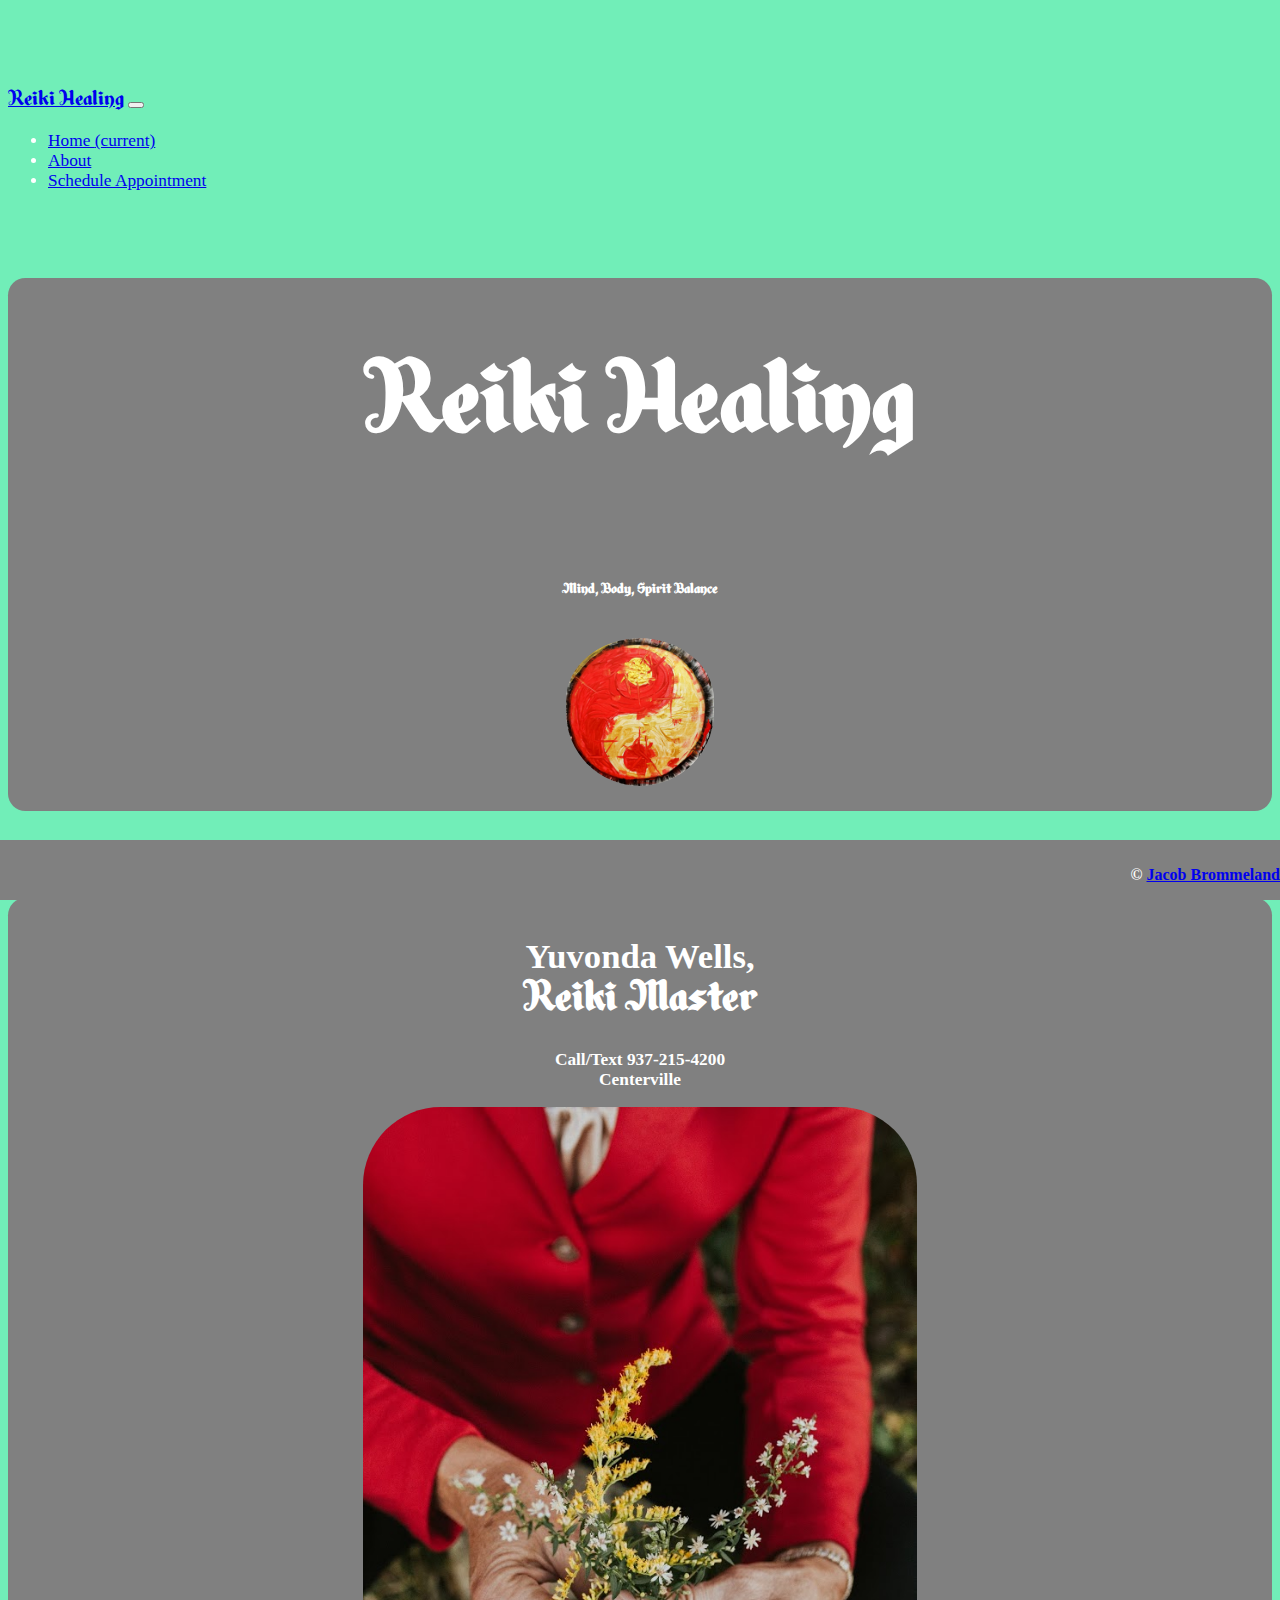
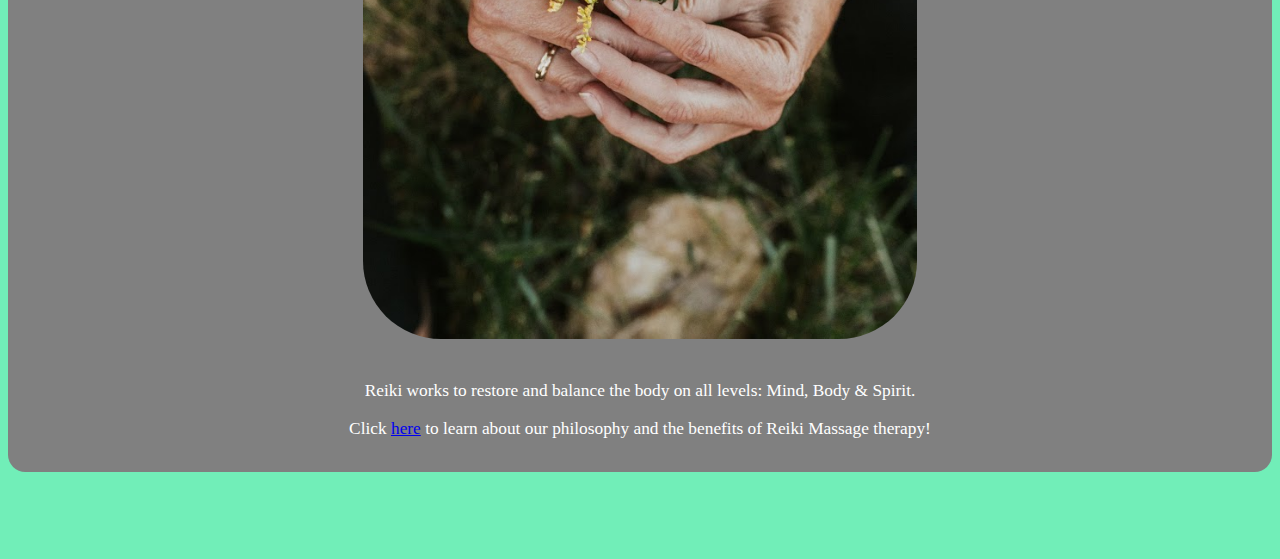
<file: index.html>
<!DOCTYPE html>
<html lang="en">
<head>
    <meta charset="utf-8">
    <meta name="viewport" content="width=device-width, initial-scale=1, shrink-to-fit=no">
    <meta name="description" content="">
    <meta name="author" content="">
    <link rel="icon" href="../../../../favicon.ico">

    <link rel="shortcut icon" href="/images/favicon.ico" />
    <title>REIKI &#45; Balance &amp; Harmony&#44; LLC</title>

    <!-- Bootstrap core CSS -->
    <link rel="stylesheet" href="https://stackpath.bootstrapcdn.com/bootstrap/4.1.3/css/bootstrap.min.css" integrity="sha384-MCw98/SFnGE8fJT3GXwEOngsV7Zt27NXFoaoApmYm81iuXoPkFOJwJ8ERdknLPMO" crossorigin="anonymous">

    <!-- Custom styles for this template -->
    <link href="css/custom.css" rel="stylesheet" >


</head>
    
<nav class="navbar navbar-expand-md navbar-dark bg-dark fixed-top">
      <a class="navbar-brand" href="index.html">Reiki Healing</a>
      <button class="navbar-toggler" type="button" data-toggle="collapse" data-target="#navbarsExampleDefault" aria-controls="navbarsExampleDefault" aria-expanded="false" aria-label="Toggle navigation">
        <span class="navbar-toggler-icon"></span>
      </button>

      <div class="collapse navbar-collapse" id="navbarsExampleDefault">
        <ul class="navbar-nav mr-auto">
          <li class="nav-item active">
            <a class="nav-link" href="index.html">Home <span class="sr-only">(current)</span></a>
          </li>
          <li class="nav-item">
            <a class="nav-link" href="about.html">About</a>
          </li>

            <li class="nav-item">
            <a class="nav-link" href="schedule.html">Schedule Appointment</a>
          </li>
            </ul>
<!--
          <li class="nav-item dropdown">
            <a class="nav-link dropdown-toggle" href="https://example.com" id="dropdown01" data-toggle="dropdown" aria-haspopup="true" aria-expanded="false">Dropdown</a>
            <div class="dropdown-menu" aria-labelledby="dropdown01">
              <a class="dropdown-item" href="#">Action</a>
              <a class="dropdown-item" href="#">Another action</a>
              <a class="dropdown-item" href="#">Something else here</a>
            </div>

          </li>
        </ul>
        <form class="form-inline my-2 my-lg-0">
          <input class="form-control mr-sm-2" type="text" placeholder="Search" aria-label="Search">
          <button class="btn btn-outline-success my-2 my-sm-0" type="submit">Search</button>
        </form>
-->
      </div>
    </nav>

    <body>

        <div class="starter-template bg-dark">
    <header><h1>Reiki Healing</h1><br>
       
        <h6>Mind, Body, Spirit Balance</h6>
        <img width="12%" class="round" src="images/sqLogo.PNG" />
    </header>
        </div>

    
    <main role="main" class="container">

      <div class="starter-template bg-dark">
        <h1>Yuvonda Wells, <div class="logo">Reiki Master</div></h1>
        <p class="lead"><b>Call/Text 937-215-4200<br>Centerville</b></p>
        
          <img class="round" width="45%" src="images/2018-10-17.jpg" />
         
          <br><br>
        <p>Reiki works to restore and balance the body on all levels: Mind, Body &amp; Spirit.</p>
        <p>Click <a href="about.html">here</a> to learn about our philosophy and the benefits of Reiki Massage therapy!</p>
      </div>
        
    
    </main><!-- /.container -->
    
    <footer class="footer footer-expand-md footer-dark bg-dark fixed-bottom">
        <p>&copy; <a href="http://brommeland.ninja/">Jacob Brommeland</a></p>
    </footer>

    <!-- Bootstrap core JavaScript
    ================================================== -->
    <!-- Placed at the end of the document so the pages load faster -->
    <script src="https://code.jquery.com/jquery-3.3.1.slim.min.js" integrity="sha384-q8i/X+965DzO0rT7abK41JStQIAqVgRVzpbzo5smXKp4YfRvH+8abtTE1Pi6jizo" crossorigin="anonymous"></script>
    <script src="https://cdnjs.cloudflare.com/ajax/libs/popper.js/1.14.3/umd/popper.min.js" integrity="sha384-ZMP7rVo3mIykV+2+9J3UJ46jBk0WLaUAdn689aCwoqbBJiSnjAK/l8WvCWPIPm49" crossorigin="anonymous"></script>
    <script src="https://stackpath.bootstrapcdn.com/bootstrap/4.1.3/js/bootstrap.min.js" integrity="sha384-ChfqqxuZUCnJSK3+MXmPNIyE6ZbWh2IMqE241rYiqJxyMiZ6OW/JmZQ5stwEULTy" crossorigin="anonymous"></script>

</body>
</html>
</file>
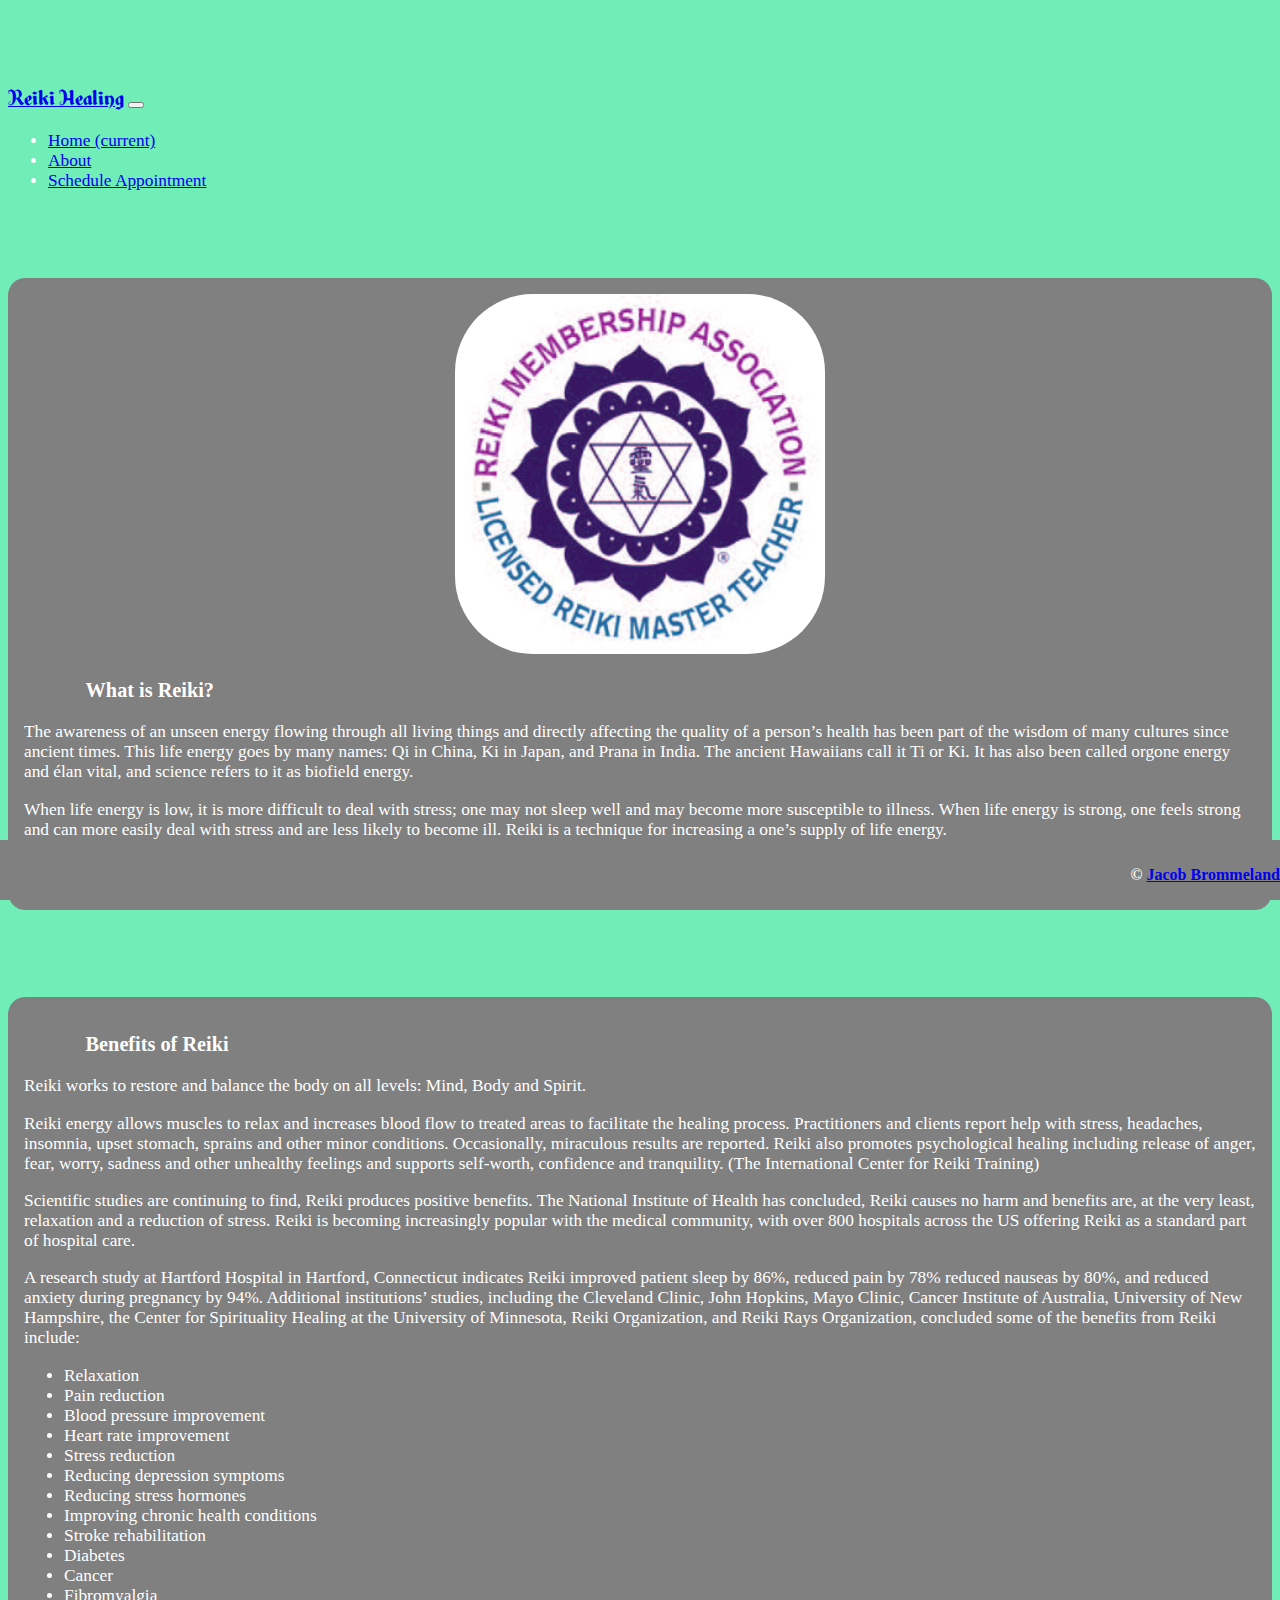
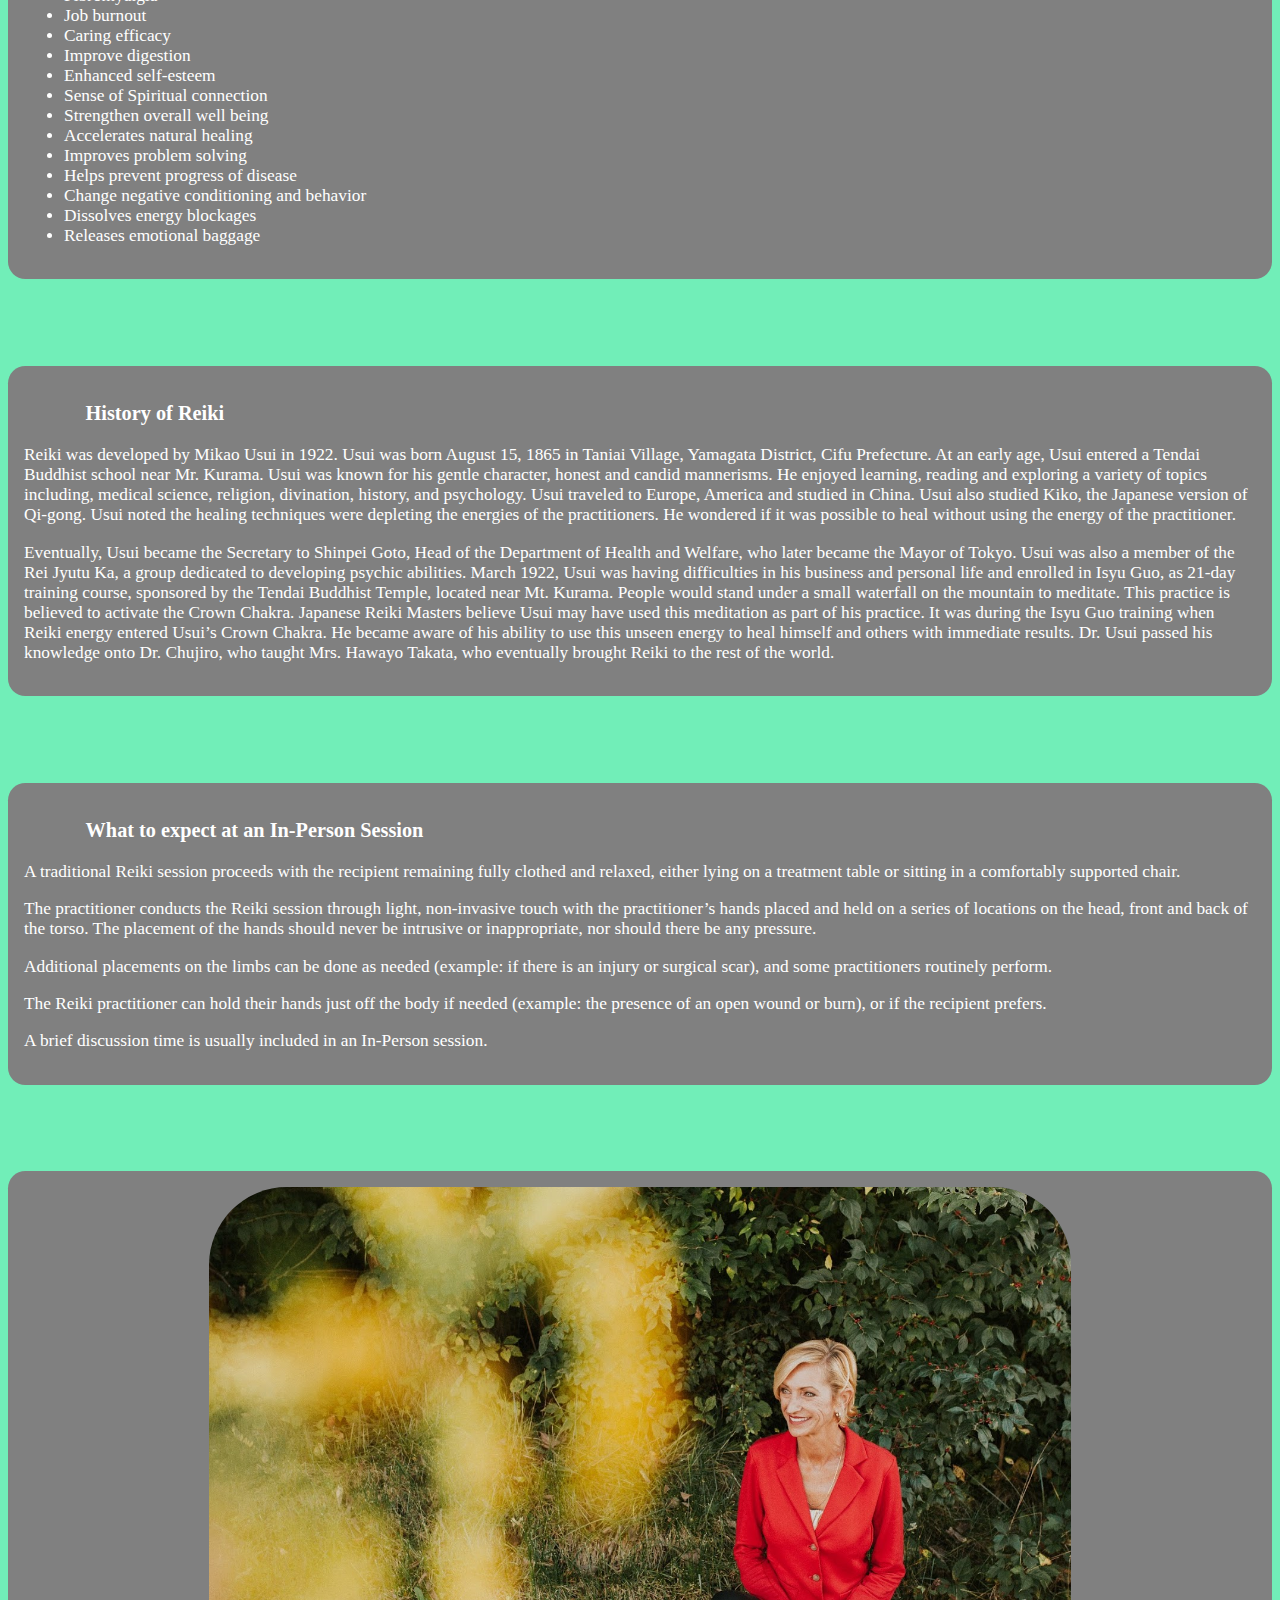
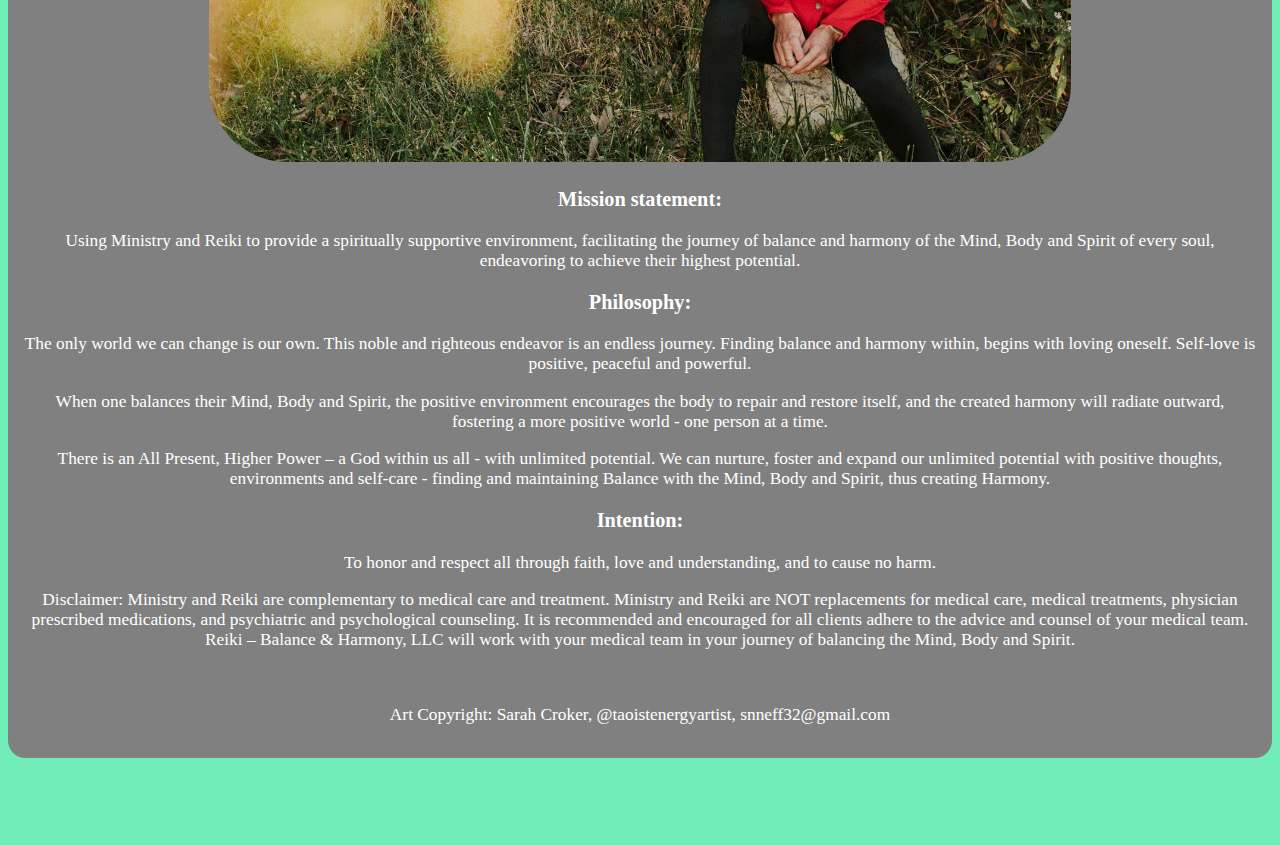
<file: about.html>
<!DOCTYPE html>
<html lang="en">
<head>
    <meta charset="utf-8">
    <meta name="viewport" content="width=device-width, initial-scale=1, shrink-to-fit=no">
    <meta name="description" content="">
    <meta name="author" content="">
    <link rel="icon" href="../../../../favicon.ico">

    <link rel="shortcut icon" href="/images/favicon.ico" />
    <title>REIKI &#45; Balance &amp; Harmony&#44; LLC</title>

    <!-- Bootstrap core CSS -->
    <link rel="stylesheet" href="https://stackpath.bootstrapcdn.com/bootstrap/4.1.3/css/bootstrap.min.css" integrity="sha384-MCw98/SFnGE8fJT3GXwEOngsV7Zt27NXFoaoApmYm81iuXoPkFOJwJ8ERdknLPMO" crossorigin="anonymous">

    <!-- Custom styles for this template -->
    <link href="css/custom.css" rel="stylesheet" >

</head>

    
<body>
    
<nav class="navbar navbar-expand-md navbar-dark bg-dark fixed-top">
      <a class="navbar-brand" href="index.html">Reiki Healing</a>
      <button class="navbar-toggler" type="button" data-toggle="collapse" data-target="#navbarsExampleDefault" aria-controls="navbarsExampleDefault" aria-expanded="false" aria-label="Toggle navigation">
        <span class="navbar-toggler-icon"></span>
      </button>

      <div class="collapse navbar-collapse" id="navbarsExampleDefault">
        <ul class="navbar-nav mr-auto">
          <li class="nav-item active">
            <a class="nav-link" href="index.html">Home <span class="sr-only">(current)</span></a>
          </li>
          <li class="nav-item">
            <a class="nav-link" href="about.html">About</a>
          </li>

            <li class="nav-item">
            <a class="nav-link" href="schedule.html">Schedule Appointment</a>
          </li>
            </ul>
<!--
          <li class="nav-item dropdown">
            <a class="nav-link dropdown-toggle" href="https://example.com" id="dropdown01" data-toggle="dropdown" aria-haspopup="true" aria-expanded="false">Dropdown</a>
            <div class="dropdown-menu" aria-labelledby="dropdown01">
              <a class="dropdown-item" href="#">Action</a>
              <a class="dropdown-item" href="#">Another action</a>
              <a class="dropdown-item" href="#">Something else here</a>
            </div>

          </li>
        </ul>
        <form class="form-inline my-2 my-lg-0">
          <input class="form-control mr-sm-2" type="text" placeholder="Search" aria-label="Search">
          <button class="btn btn-outline-success my-2 my-sm-0" type="submit">Search</button>
        </form>
-->
      </div>
    </nav>
    
        

    <main role="main" class="container">

        <!--
        <div class="starter-template bg-dark">
            <img class="resize" src="images/2018-10-15.jpg" />
        </div>
-->
        
        <div class="starter-template bg-dark">
            <img class="round" width=30% src="images/Reiki-logo-300x292.jpg">
            <div class="info">
            <h3><b>What is Reiki?</b></h3>
          <p>The awareness of an unseen energy flowing through all living things and directly affecting the quality of a person’s health has been part of the wisdom of many cultures since ancient times. This life energy goes by many names: Qi in China, Ki in Japan, and Prana in India. The ancient Hawaiians call it Ti or Ki. It has also been called orgone energy and élan vital, and science refers to it as biofield energy.</p>
          <p>When life energy is low, it is more difficult to deal with stress; one may not sleep well and may become more susceptible to illness. When life energy is strong, one feels strong and can more easily deal with stress and are less likely to become ill. Reiki is a technique for increasing a one’s supply of life energy.</p>
          <p>Copyright 2017 The International Center for Reiki Training</p>
           </div>
        </div>
            
                <div class="starter-template bg-dark">
            <div class="info">
            <h3><b>Benefits of Reiki</b></h3>
          <p>Reiki works to restore and balance the body on all levels: Mind, Body and Spirit.</p>
          <p>Reiki energy allows muscles to relax and increases blood flow to treated areas to facilitate the healing process. Practitioners and clients report help with stress, headaches, insomnia, upset stomach, sprains and other minor conditions. Occasionally, miraculous results are reported. Reiki also promotes psychological healing including release of anger, fear, worry, sadness and other unhealthy feelings and supports self-worth, confidence and tranquility.  (The International Center for Reiki Training)</p>
          <p>Scientific studies are continuing to find, Reiki produces positive benefits. The National Institute of Health has concluded, Reiki causes no harm and benefits are, at the very least, relaxation and a reduction of stress. Reiki is becoming increasingly popular with the medical community, with over 800 hospitals across the US offering Reiki as a standard part of hospital care.</p>
          <p>A research study at Hartford Hospital in Hartford, Connecticut indicates Reiki improved patient sleep by 86%, reduced pain by 78% reduced nauseas by 80%, and reduced anxiety during pregnancy by 94%. Additional institutions’ studies, including the Cleveland Clinic, John Hopkins, Mayo Clinic, Cancer Institute of Australia, University of New Hampshire, the Center for Spirituality Healing at the University of Minnesota, Reiki Organization, and Reiki Rays Organization, concluded some of the benefits from Reiki include:</p>
 <ul>
	<li>Relaxation</li>
	<li>Pain reduction</li>	
	<li>Blood pressure improvement</li>	
	<li>Heart rate improvement</li>
	<li>Stress reduction</li>
	<li>Reducing depression symptoms</li>
	<li>Reducing stress hormones</li>
	<li>Improving chronic health conditions</li>
	<li>Stroke rehabilitation</li>
	<li>Diabetes</li>
	<li>Cancer</li>
	<li>Fibromyalgia</li>
	<li>Job burnout</li>
	<li>Caring efficacy</li>
	<li>Improve digestion</li>
	<li>Enhanced self-esteem</li>
	<li>Sense of Spiritual connection</li>
	<li>Strengthen overall well being</li>
	<li>Accelerates natural healing</li>
	<li>Improves problem solving</li>
	<li>Helps prevent progress of disease</li>
	<li>Change negative conditioning and behavior</li>
	<li>Dissolves energy blockages</li>
	<li>Releases emotional baggage</li>
</ul>

          </div>
        </div>
            
                <div class="starter-template bg-dark">
            <div class="info">
            <h3><b>History of Reiki</b></h3>
          <p>Reiki was developed by Mikao Usui in 1922. Usui was born August 15, 1865 in Taniai Village, Yamagata District, Cifu Prefecture. At an early age, Usui entered a Tendai Buddhist school near Mr. Kurama. Usui was known for his gentle character, honest and candid mannerisms. He enjoyed learning, reading and exploring a variety of topics including, medical science, religion, divination, history, and psychology. Usui traveled to Europe, America and studied in China. Usui also studied Kiko, the Japanese version of Qi-gong. Usui noted the healing techniques were depleting the energies of the practitioners. He wondered if it was possible to heal without using the energy of the practitioner.</p>
                
          <p>Eventually, Usui became the Secretary to Shinpei Goto, Head of the Department of Health and Welfare, who later became the Mayor of Tokyo. Usui was also a member of the Rei Jyutu Ka, a group dedicated to developing psychic abilities. March 1922, Usui was having difficulties in his business and personal life and enrolled in Isyu Guo, as 21-day training course, sponsored by the Tendai Buddhist Temple, located near Mt. Kurama. People would stand under a small waterfall on the mountain to meditate. This practice is believed to activate the Crown Chakra. Japanese Reiki Masters believe Usui may have used this meditation as part of his practice. It was during the Isyu Guo training when Reiki energy entered Usui’s Crown Chakra. He became aware of his ability to use this unseen energy to heal himself and others with immediate results. Dr. Usui passed his knowledge onto Dr. Chujiro, who taught Mrs. Hawayo Takata, who eventually brought Reiki to the rest of the world.</p>
            </div>
        </div>
        
        <div class="starter-template bg-dark">
            <div class="info">     
            <h3><b>What to expect at an In-Person Session</b></h3>
          <p>A traditional Reiki session proceeds with the recipient remaining fully clothed and relaxed, either lying on a treatment table or sitting in a comfortably supported chair.</p>
          <p>The practitioner conducts the Reiki session through light, non-invasive touch with the practitioner’s hands placed and held on a series of locations on the head, front and back of the torso. The placement of the hands should never be intrusive or inappropriate, nor should there be any pressure.</p>
            
          <p>Additional placements on the limbs can be done as needed (example: if there is an injury or surgical scar), and some practitioners routinely perform.</p>
            
          <p>The Reiki practitioner can hold their hands just off the body if needed (example: the presence of an open wound or burn), or if the recipient prefers. </p>
            
          <p>A brief discussion time is usually included in an In-Person session.</p>
            </div>
        </div>
      <div class="starter-template bg-dark">
          
          <img class="round" width=70% src="images/2018-10-16.jpg">
          
          <h3>Mission statement:</h3>
          <p>Using Ministry and Reiki to provide a spiritually supportive environment, facilitating the journey of balance and harmony of the Mind, Body and Spirit of every soul, endeavoring to achieve their highest potential.</p>
          
          <h3>Philosophy:</h3>
          <p>The only world we can change is our own. This noble and righteous endeavor is an endless journey. Finding balance and harmony within, begins with loving oneself. Self-love is positive, peaceful and powerful.</p>
          
          <p>When one balances their Mind, Body and Spirit, the positive environment encourages the body to repair and restore itself, and the created harmony will radiate outward, fostering a more positive world - one person at a time.</p>
          
          <p>There is an All Present, Higher Power – a God within us all - with unlimited potential. We can nurture, foster and expand our unlimited potential with positive thoughts, environments and self-care - finding and maintaining Balance with the Mind, Body and Spirit, thus creating Harmony.</p>
          
          <h3>Intention:</h3>
          <p>To honor and respect all through faith, love and understanding, and to cause no harm. </p>
          
          <p>Disclaimer: Ministry and Reiki are complementary to medical care and treatment.  Ministry and Reiki are NOT replacements for medical care, medical treatments, physician prescribed medications, and psychiatric and psychological counseling.  It is recommended and encouraged for all clients adhere to the advice and counsel of your medical team. Reiki – Balance &amp; Harmony, LLC will work with your medical team in your journey of balancing the Mind, Body and Spirit.</p>
          
          <br><p>Art Copyright: Sarah Croker, @taoistenergyartist, snneff32@gmail.com</p>
      </div>
        
    
    </main><!-- /.container -->
    <footer class="footer footer-expand-md footer-dark bg-dark fixed-bottom">
        <p>&copy; <a href="http://brommeland.ninja/">Jacob Brommeland</a></p>
    </footer>

    <!-- Bootstrap core JavaScript
    ================================================== -->
    <!-- Placed at the end of the document so the pages load faster -->
    <script src="https://code.jquery.com/jquery-3.3.1.slim.min.js" integrity="sha384-q8i/X+965DzO0rT7abK41JStQIAqVgRVzpbzo5smXKp4YfRvH+8abtTE1Pi6jizo" crossorigin="anonymous"></script>
    <script src="https://cdnjs.cloudflare.com/ajax/libs/popper.js/1.14.3/umd/popper.min.js" integrity="sha384-ZMP7rVo3mIykV+2+9J3UJ46jBk0WLaUAdn689aCwoqbBJiSnjAK/l8WvCWPIPm49" crossorigin="anonymous"></script>
    <script src="https://stackpath.bootstrapcdn.com/bootstrap/4.1.3/js/bootstrap.min.js" integrity="sha384-ChfqqxuZUCnJSK3+MXmPNIyE6ZbWh2IMqE241rYiqJxyMiZ6OW/JmZQ5stwEULTy" crossorigin="anonymous"></script>

</body>
</html>
</file>
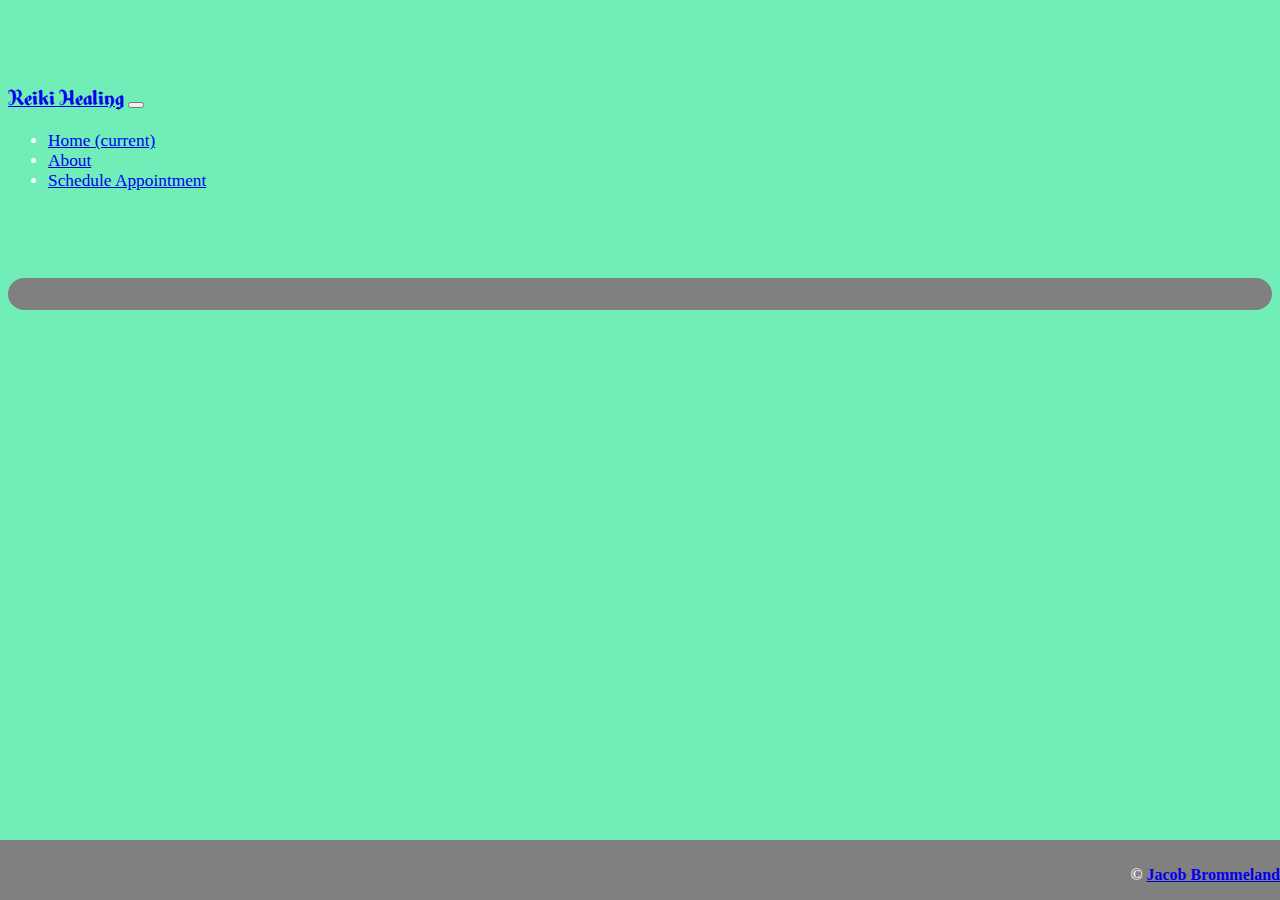
<file: schedule.html>
<!DOCTYPE html>
<html lang="en">
<head>
    <meta charset="utf-8">
    <meta name="viewport" content="width=device-width, initial-scale=1, shrink-to-fit=no">
    <meta name="description" content="">
    <meta name="author" content="">
    <link rel="icon" href="../../../../favicon.ico">

    <link rel="shortcut icon" href="/images/favicon.ico" />
    <title>REIKI &#45; Balance &amp; Harmony&#44; LLC</title>

    <!-- Bootstrap core CSS -->
    <link rel="stylesheet" href="https://stackpath.bootstrapcdn.com/bootstrap/4.1.3/css/bootstrap.min.css" integrity="sha384-MCw98/SFnGE8fJT3GXwEOngsV7Zt27NXFoaoApmYm81iuXoPkFOJwJ8ERdknLPMO" crossorigin="anonymous">

    <!-- Custom styles for this template -->
    <link href="css/custom.css" rel="stylesheet" >

</head>

    
<body>
    
<nav class="navbar navbar-expand-md navbar-dark bg-dark fixed-top">
      <a class="navbar-brand" href="index.html">Reiki Healing</a>
      <button class="navbar-toggler" type="button" data-toggle="collapse" data-target="#navbarsExampleDefault" aria-controls="navbarsExampleDefault" aria-expanded="false" aria-label="Toggle navigation">
        <span class="navbar-toggler-icon"></span>
      </button>

      <div class="collapse navbar-collapse" id="navbarsExampleDefault">
        <ul class="navbar-nav mr-auto">
          <li class="nav-item active">
            <a class="nav-link" href="index.html">Home <span class="sr-only">(current)</span></a>
          </li>
          <li class="nav-item">
            <a class="nav-link" href="about.html">About</a>
          </li>

            <li class="nav-item">
            <a class="nav-link" href="schedule.html">Schedule Appointment</a>
          </li>
            </ul>
<!--
          <li class="nav-item dropdown">
            <a class="nav-link dropdown-toggle" href="https://example.com" id="dropdown01" data-toggle="dropdown" aria-haspopup="true" aria-expanded="false">Dropdown</a>
            <div class="dropdown-menu" aria-labelledby="dropdown01">
              <a class="dropdown-item" href="#">Action</a>
              <a class="dropdown-item" href="#">Another action</a>
              <a class="dropdown-item" href="#">Something else here</a>
            </div>

          </li>
        </ul>
        <form class="form-inline my-2 my-lg-0">
          <input class="form-control mr-sm-2" type="text" placeholder="Search" aria-label="Search">
          <button class="btn btn-outline-success my-2 my-sm-0" type="submit">Search</button>
        </form>
-->
      </div>
    </nav>

    <main role="main" class="container">

      <div class="starter-template bg-dark">
         <!-- Start Square Appointments Embed Code --><script src='https://squareup.com/appointments/buyer/widget/564eb982-a8bf-441a-b27c-df3461360388/GA0YG467PQAPV.js'></script><!-- End Square Appointments EmbedCode --> 
      </div>
        
    
    </main><!-- /.container -->
    
    <footer class="footer footer-expand-md footer-dark bg-dark fixed-bottom">
        <p>&copy; <a href="http://brommeland.ninja/">Jacob Brommeland</a></p>
    </footer>

    <!-- Bootstrap core JavaScript
    ================================================== -->
    <!-- Placed at the end of the document so the pages load faster -->
    <script src="https://code.jquery.com/jquery-3.3.1.slim.min.js" integrity="sha384-q8i/X+965DzO0rT7abK41JStQIAqVgRVzpbzo5smXKp4YfRvH+8abtTE1Pi6jizo" crossorigin="anonymous"></script>
    <script src="https://cdnjs.cloudflare.com/ajax/libs/popper.js/1.14.3/umd/popper.min.js" integrity="sha384-ZMP7rVo3mIykV+2+9J3UJ46jBk0WLaUAdn689aCwoqbBJiSnjAK/l8WvCWPIPm49" crossorigin="anonymous"></script>
    <script src="https://stackpath.bootstrapcdn.com/bootstrap/4.1.3/js/bootstrap.min.js" integrity="sha384-ChfqqxuZUCnJSK3+MXmPNIyE6ZbWh2IMqE241rYiqJxyMiZ6OW/JmZQ5stwEULTy" crossorigin="anonymous"></script>

</body>
</html>
</file>
<file: css/custom.css>
@font-face {
    font-family: "Alpengeist";
    src: url(../fonts/Alpengeist_JF_TheFontsMaster.com.otf);
}
body {
    /*
    background-image: url(../images/bg.jpg);*/
    background-color: #71eeb8;
    background-position: center;
    background-size: auto;
    padding-top: 5rem;
    color: white;
    font-size: 13pt;
    /*
    color: #ffae42;
    */
}

img.round{
    border-radius: 4.5em;
}

.starter-template {
    padding: 1rem;
    margin-top: 5em;
    text-align: center;
    background-color: grey;
    margin-bottom: 5em;
    border-radius: 1em;
}
header{
    text-align: center;
    font-family: 'Alpengeist';   
    width:100%;
}
header img{
    padding-top: 1%;
}

.info{
    text-align: left;
}
.info h3{
    padding-left: 5%;
}

header h1{
    font-size: 62pt;
    color: white;
    font-weight: bold;
}
header h6{
    font-size 32pt;
    padding-top: 0px;
    padding-bottom: 0px;
}
.navbar-brand{
    font-family: 'Alpengeist';
}
footer{
    font-size: 12pt;
    font-weight: bold;
    position: fixed;
    left: 0;
    bottom: 0;
    width: 100%;
    background-color: grey;
    text-align: right;
    position: bottom;
    padding-top: 10px;
    padding-right: 10px;
    margin-top: auto;
}
/*
.navbar-text{
    color: #ffae42;
}
*/
.logo{
    font-family: 'Alpengeist';
}
</file>
